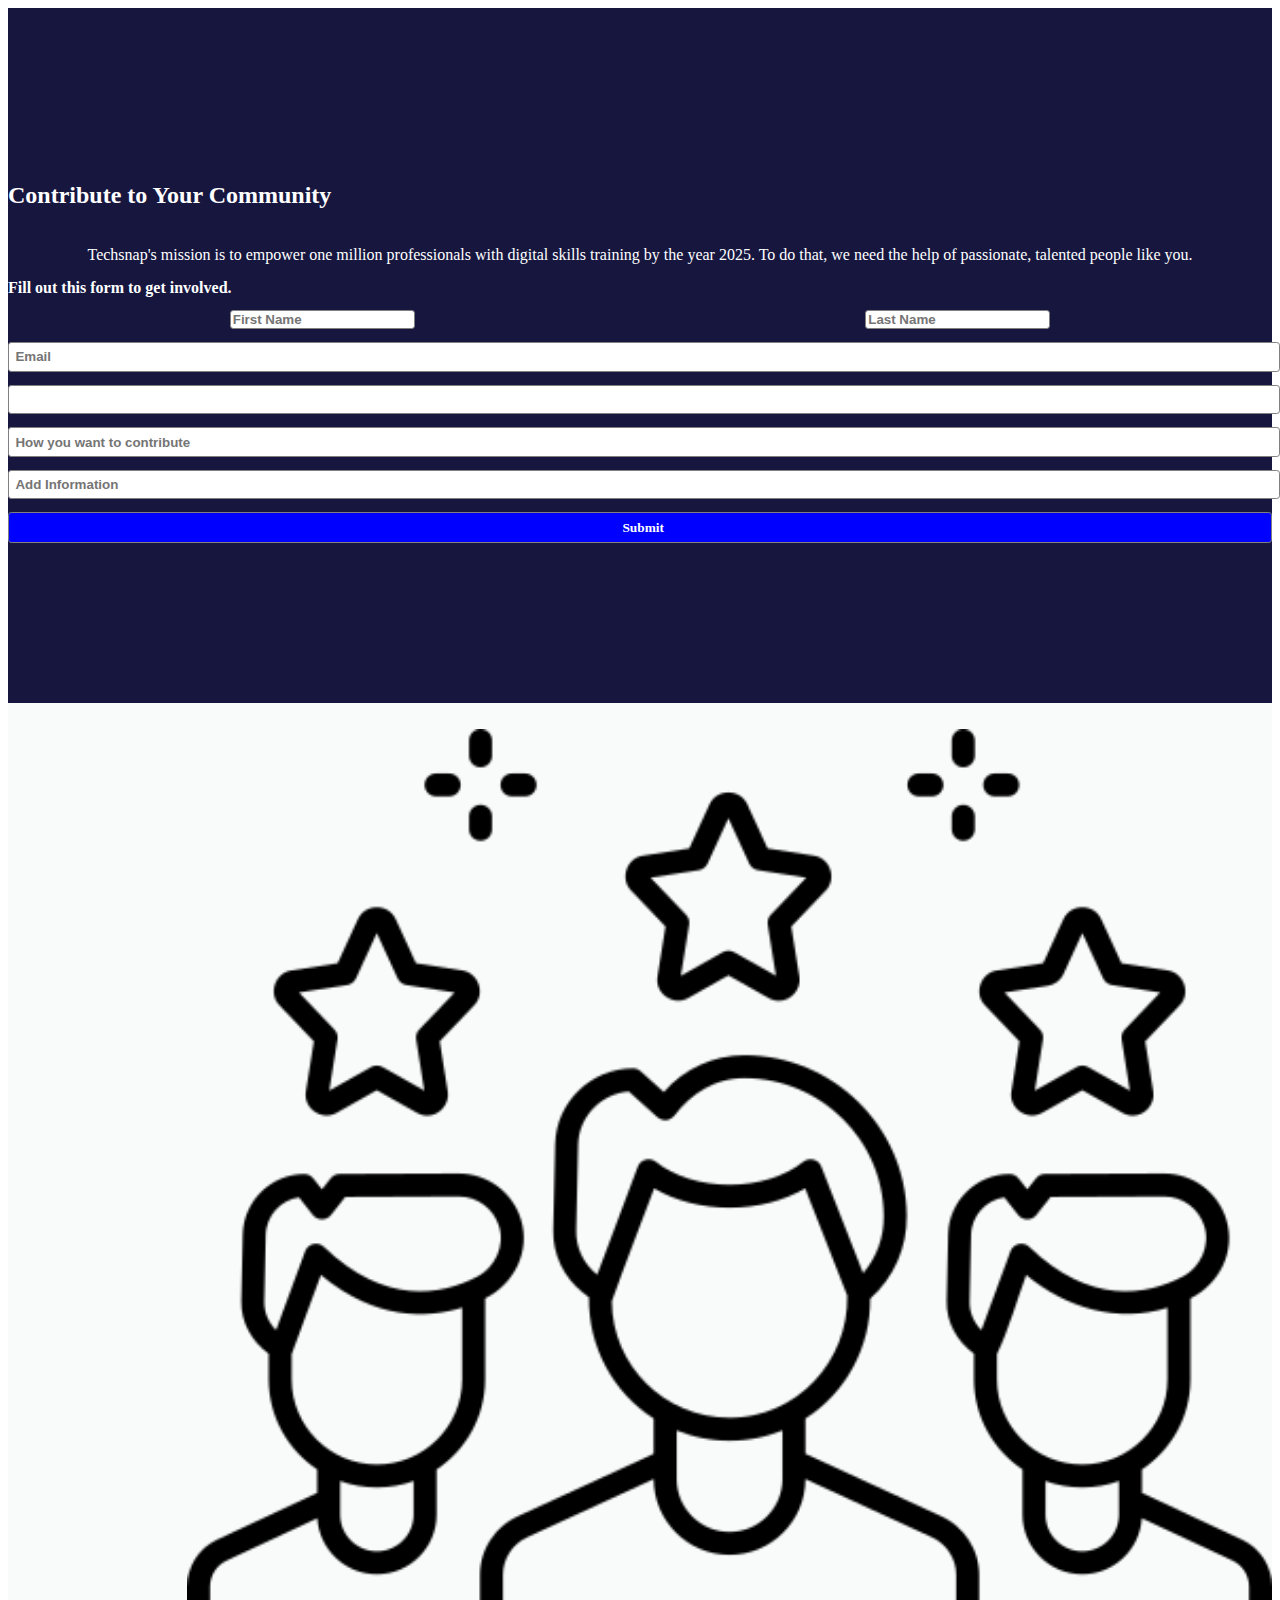
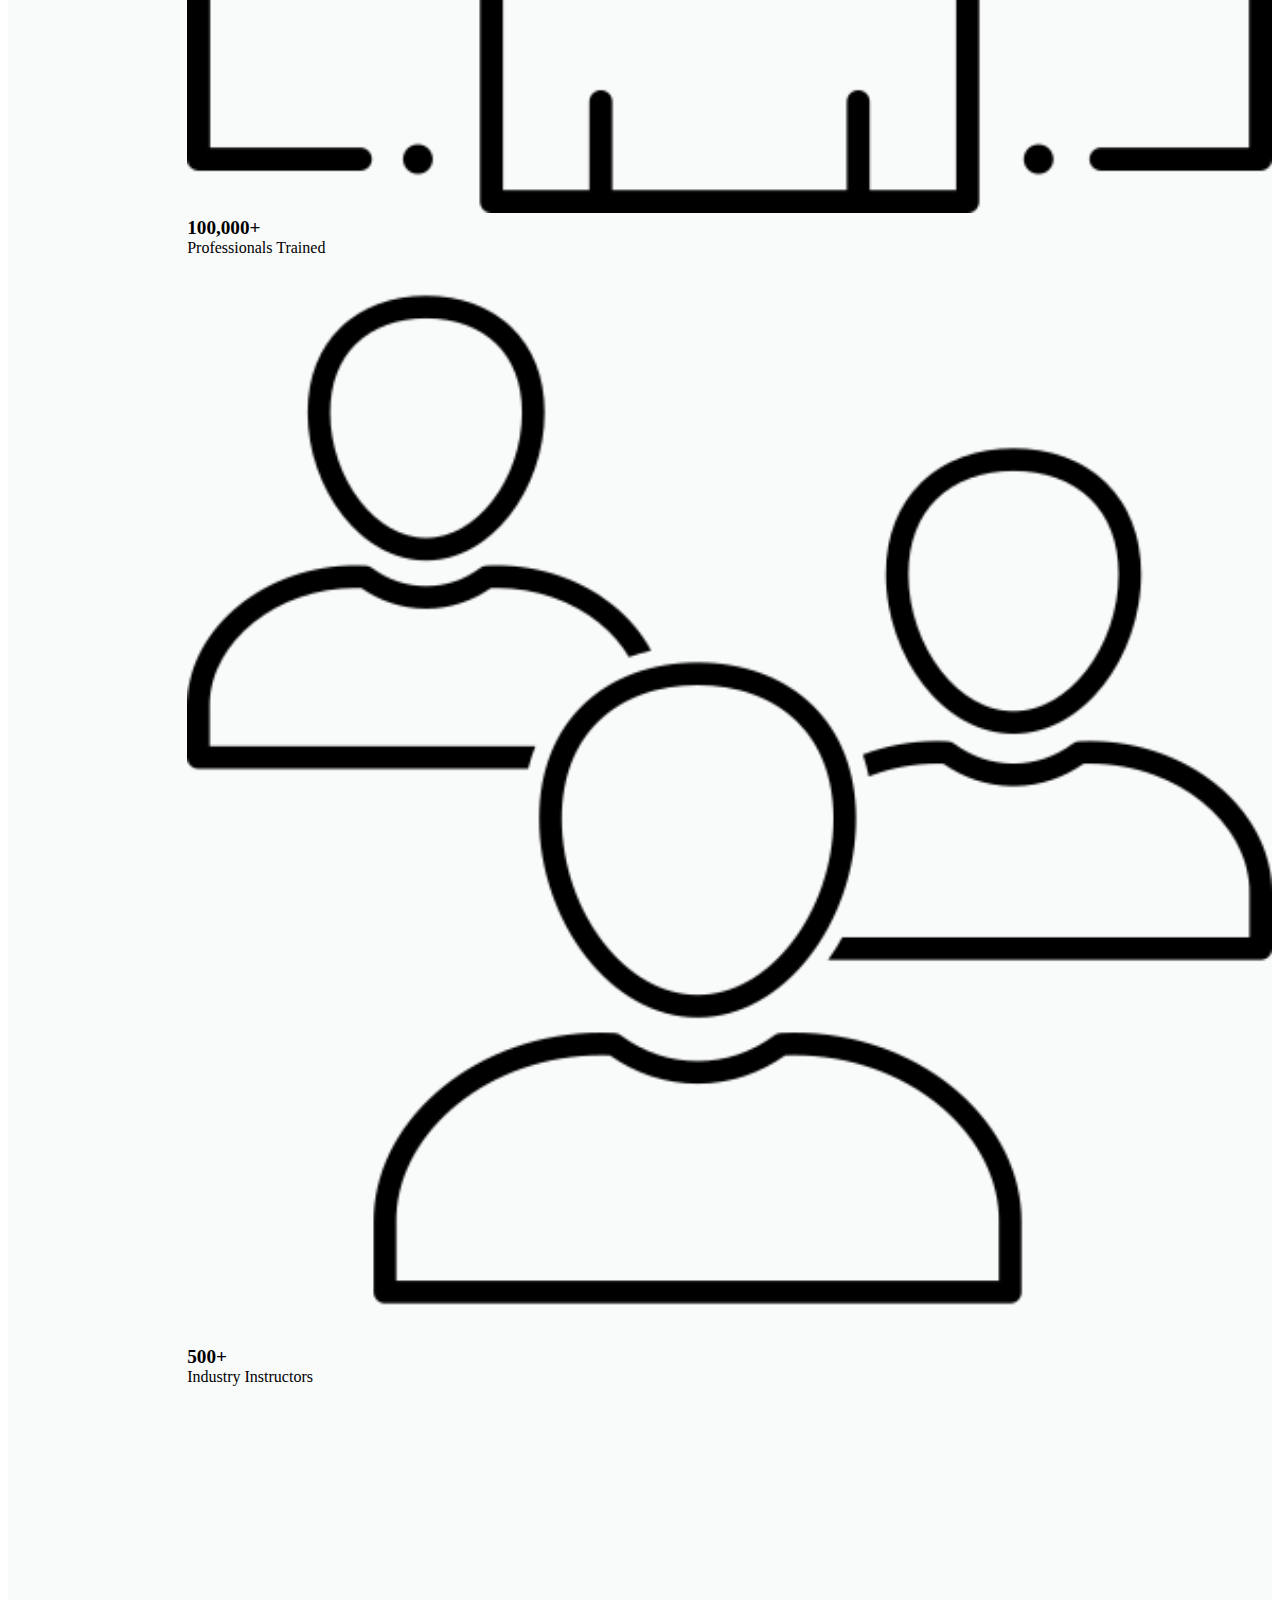
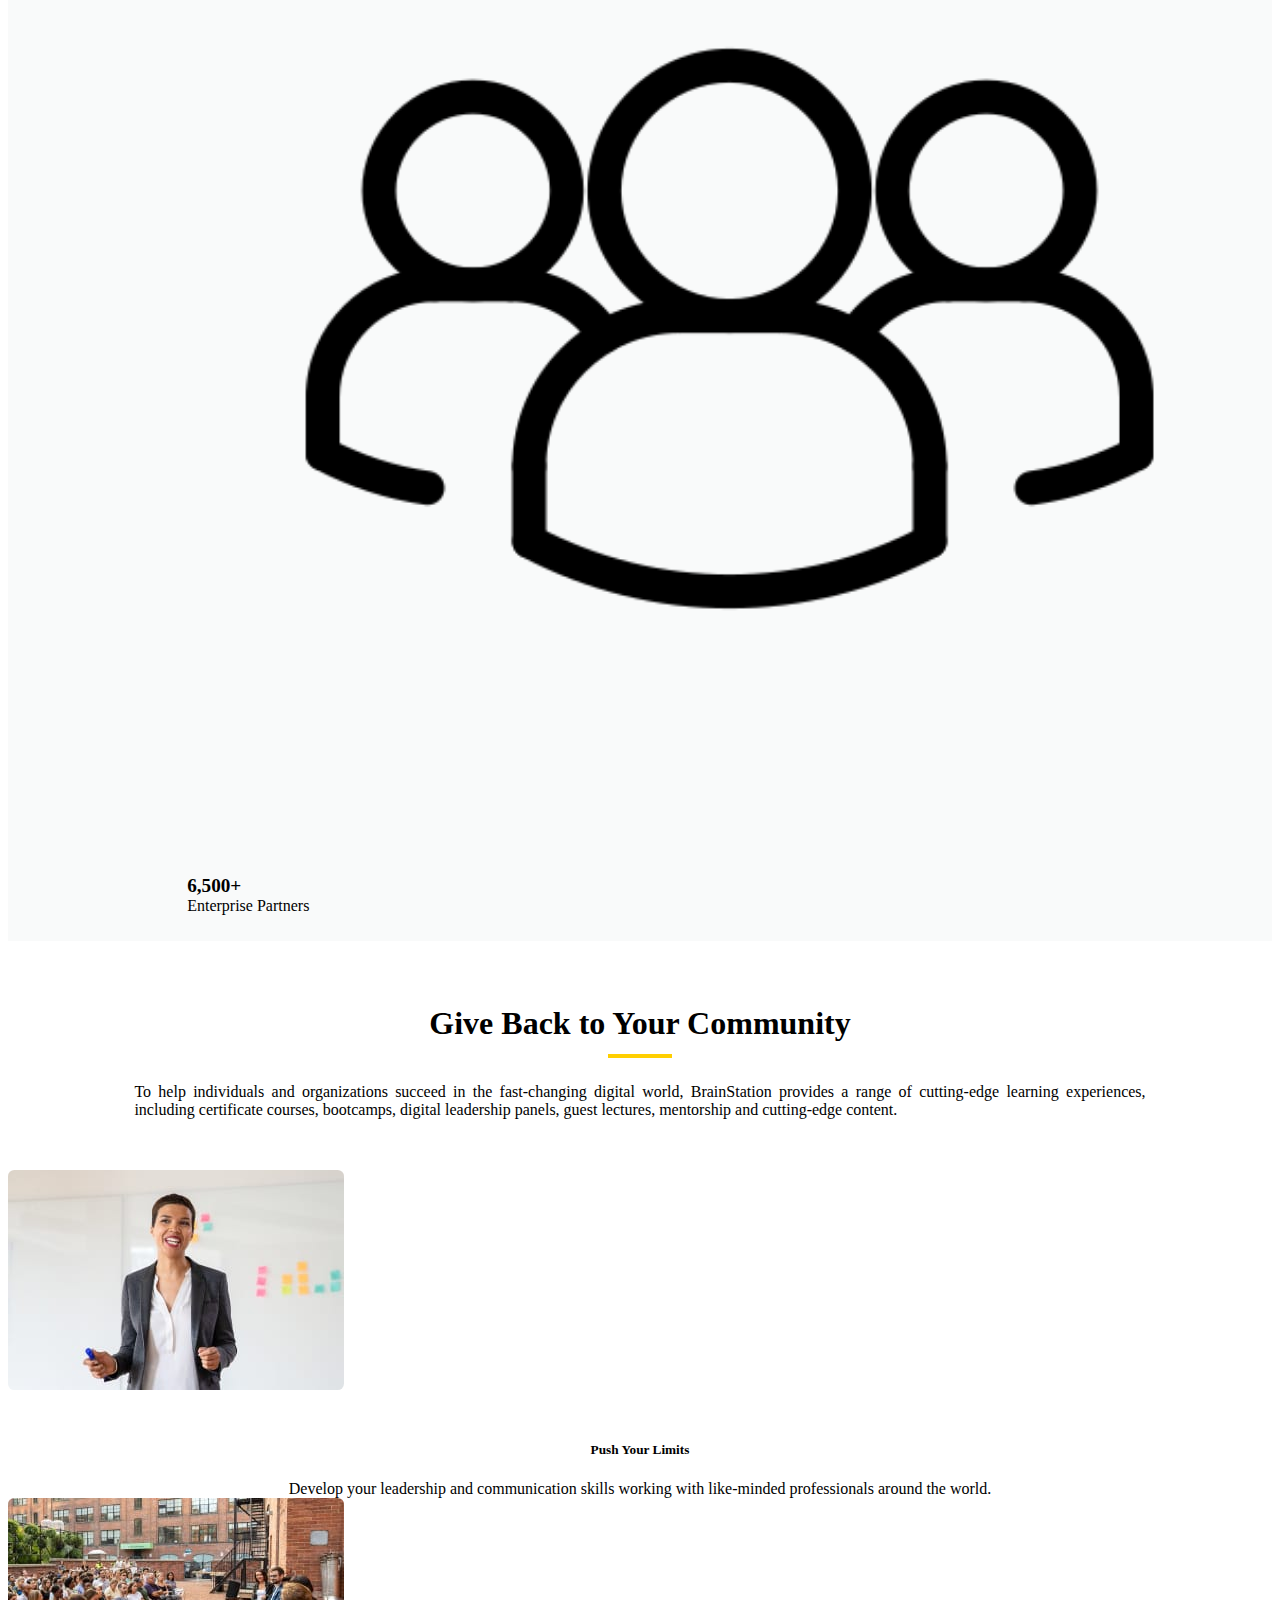
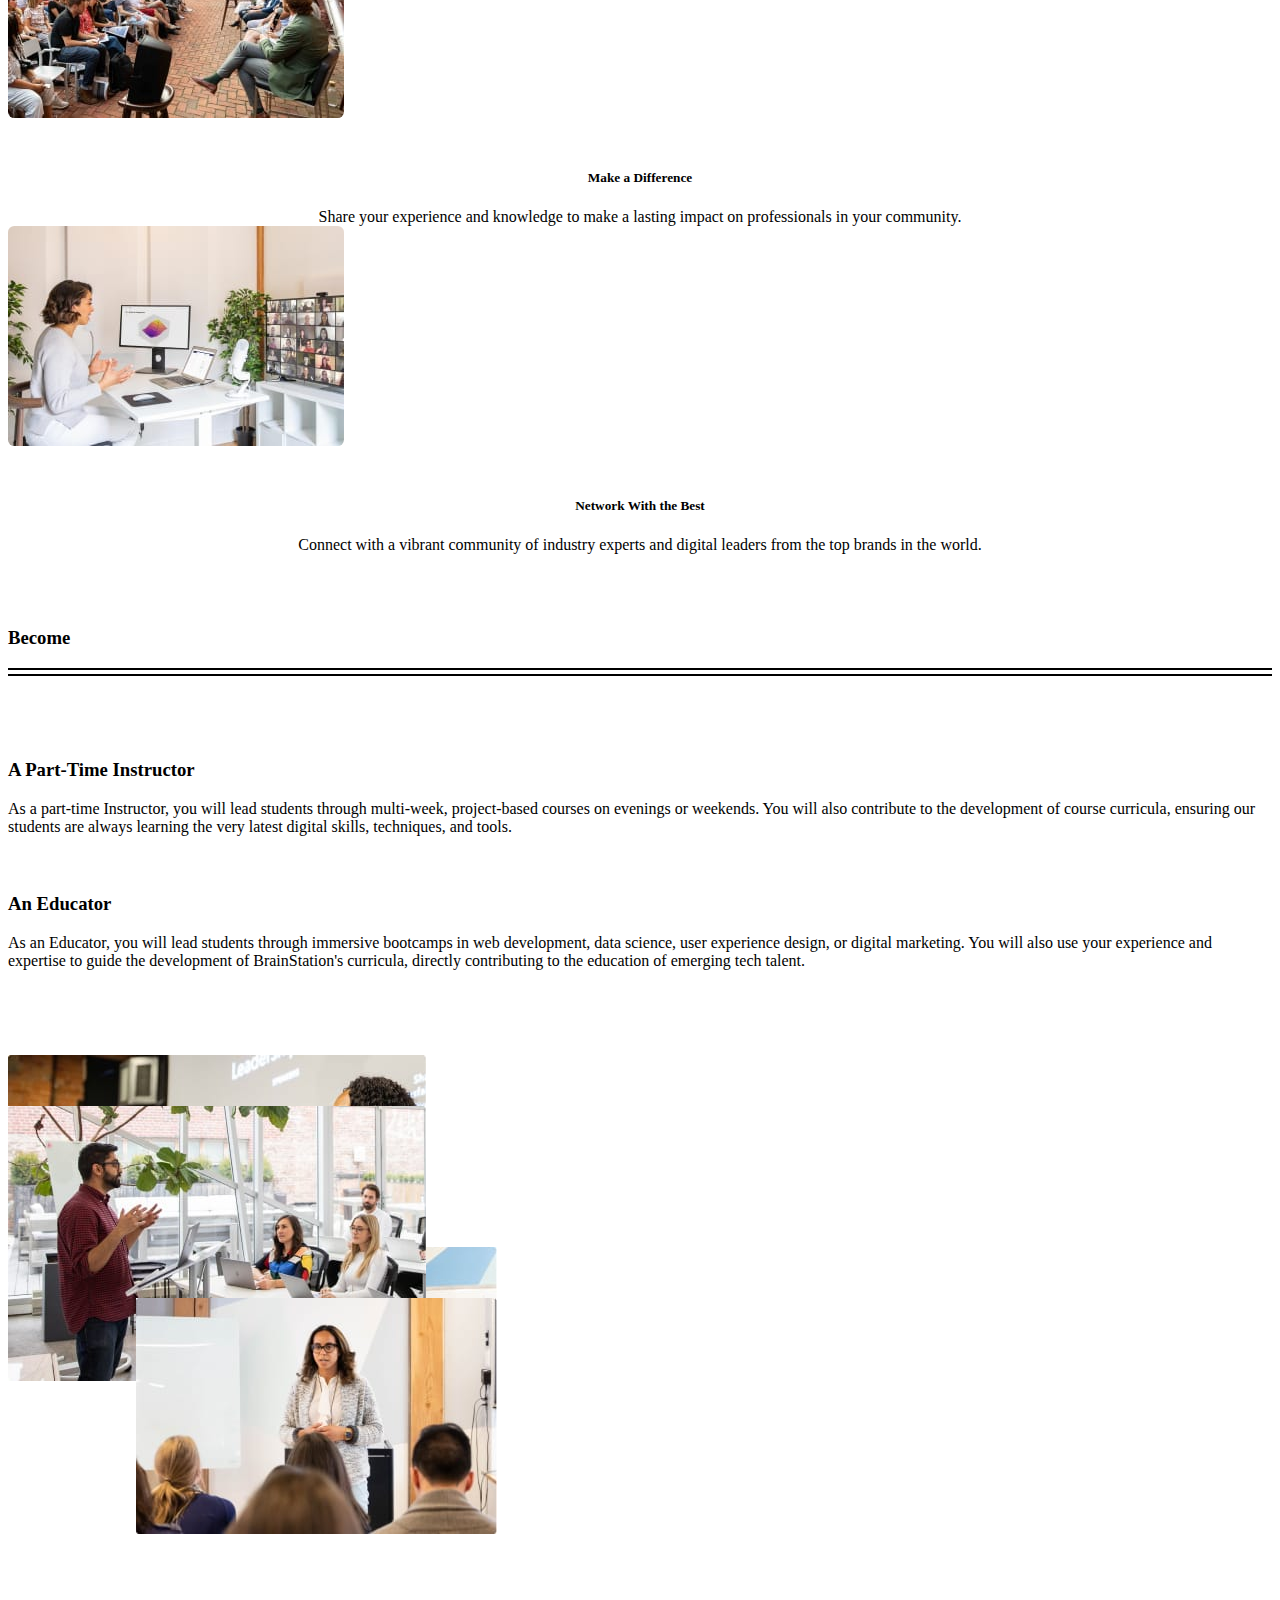
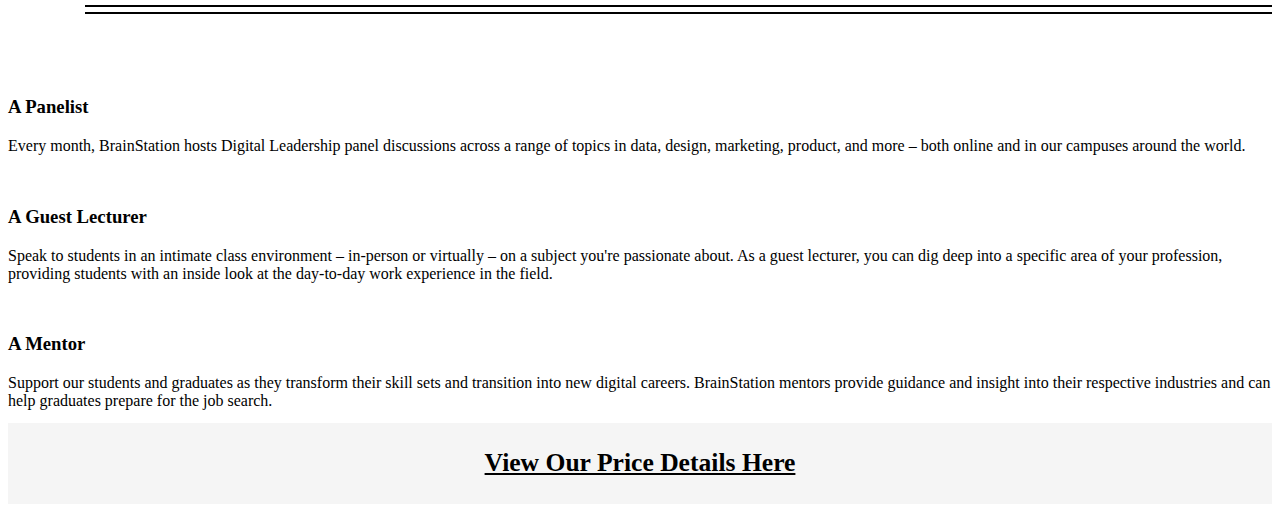
<file: index.html>
<!DOCTYPE html>
<html lang="en">
  <head>
    <meta charset="UTF-8" />
    <meta http-equiv="X-UA-Compatible" content="IE=edge" />
    <meta name="viewport" content="width=device-width, initial-scale=1.0" />
    <link
      href="https://cdn.jsdelivr.net/npm/bootstrap@5.0.2/dist/css/bootstrap.min.css"
      rel="stylesheet"
      integrity="sha384-EVSTQN3/azprG1Anm3QDgpJLIm9Nao0Yz1ztcQTwFspd3yD65VohhpuuCOmLASjC"
      crossorigin="anonymous"
    />
    <link rel="stylesheet" href="style.css" />
    <title>Document</title>
  </head>
  <body>
    
    <div class="first-box">
      <div class="container bigbox" style="padding-top: 12vw; padding-bottom: 12vw">
        <div class="row">
          <div class="col-sm-1"></div>
          <div class="col-sm-4">
            <div class="container" style="margin-top: auto">
              <h2 style="font-weight: 700">Contribute to Your Community</h2>
              <br />
              <div style="display: flex; justify-content: center; text-align: justify; margin-bottom: 15px;">
                Techsnap's mission is to empower one million professionals with
                digital skills training by the year 2025. To do that, we need
                the help of passionate, talented people like you.
              </div>
            </div>
          </div>
          <div class="col-sm-1"></div>
          <div class="col-sm-5">
            <div class="container">
              <div style="margin-bottom: 1vw; font-weight: 700">
                Fill out this form to get involved.
              </div>
              <div class="row" style="margin-bottom: 0.5vw">

                <div class="col-sm-6" style="display: flex; float:center; justify-content: space-around; width: 100%">
                  <input type="text" class="text" placeholder="First Name" style="margin-right: 7px;" />
                  <input type="text" class="text" placeholder="Last Name" />
                </div>
                
              </div>
              <div>
                <input type="email" class="text detail" placeholder="Email" />
              </div>
              <div><input type="text" class="text detail" /></div>
              <div>
                <input
                  type="text"
                  class="text detail"
                  placeholder="How you want to contribute"
                />
              </div>
              <div>
                <input
                  type="text"
                  class="text detail"
                  placeholder="Add Information"
                />
              </div>
              <button
                class="btn btn-ptimary detail submit"
                style="color: white"
              >
                Submit
              </button>
            </div>
          </div>
          <div class="col-sm-1"></div>
        </div>
      </div>
    </div>

    <div class="second-box">
      <div class="row row_box">
        <div class="col-sm-4 row">
          <div class="col-sm-3">
            <img src="./images/icon1.png" alt="" class="image" />
          </div>
          <div class="col-sm-8">
            <div class="number">100,000+</div>
            <div>Professionals Trained</div>
          </div>
        </div>
        <div class="col-sm-4 row">
          <div class="col-sm-3">
            <img src="./images/icon2.png" alt="" class="image" />
          </div>
          <div class="col-sm-8">
            <div class="number">500+</div>
            <div>Industry Instructors</div>
          </div>
        </div>
        <div class="col-sm-4 row">
          <div class="col-sm-3">
            <img src="./images/icon3.png" alt="" class="image" />
          </div>
          <div class="col-sm-8">
            <div class="number">6,500+</div>
            <div>Enterprise Partners</div>
          </div>
        </div>
      </div>
    </div>

    <div class="heading2">Give Back to Your Community</div>
    <div style="display: flex; justify-content: center">
      <div class="underline"></div>
    </div>
    <div class="mid-container">
      <div class="col-sm-6 head_txt" style="width: 80%; font-size: 1 rem; text-align: justify;">
        To help individuals and organizations succeed in the fast-changing
        digital world, BrainStation provides a range of cutting-edge learning
        experiences, including certificate courses, bootcamps, digital
        leadership panels, guest lectures, mentorship and cutting-edge content.
      </div>
    </div>
    <div class="container outer_box">
      <div class="row inner_box">
        <div class="col-sm-4">
          <img src="./images/image1.png" alt="" class="image2" />

          <h5 class="heading3">Push Your Limits</h5>
          <div class="row">
            <div class="col-sm-2"></div>
            <div class="col-sm-8" style="text-align: center">
              Develop your leadership and communication skills working with
              like-minded professionals around the world.
            </div>
            <div class="col-sm-2"></div>
          </div>
        </div>
        <div class="col-sm-4">
          <img src="./images/image2.png" alt="" class="image2" />
          <h5 class="heading3">Make a Difference</h5>
          <div class="row">
            <div class="col-sm-2"></div>
            <div class="col-sm-8" style="text-align: center">
              Share your experience and knowledge to make a lasting impact on
              professionals in your community.
            </div>
            <div class="col-sm-2"></div>
          </div>
        </div>
        <div class="col-sm-4">
          <img src="./images/image3.png" alt="" class="image2" />
          <h5 class="heading3">Network With the Best</h5>
          <div class="row">
            <div class="col-sm-2"></div>
            <div class="col-sm-8" style="text-align: center">
              Connect with a vibrant community of industry experts and digital
              leaders from the top brands in the world.
            </div>
            <div class="col-sm-2"></div>
          </div>
        </div>
      </div>
    </div>
    <br /><br /><br />
    <div class="container">
      <div class="row text_row">
        <div class="col-sm-6">
          <h3 class="become">Become</h3>
          <div class="Underline1 col-sm-6"></div>
          <div class="paragraph part">
            <h3>A Part-Time Instructor</h3>
            <div>
              As a part-time Instructor, you will lead students through
              multi-week, project-based courses on evenings or weekends. You
              will also contribute to the development of course curricula,
              ensuring our students are always learning the very latest digital
              skills, techniques, and tools.
            </div>
          </div>
          <div class="paragraph edu" style="padding-top: 2vw">
            <h3>An Educator</h3>
            <div>
              As an Educator, you will lead students through immersive bootcamps
              in web development, data science, user experience design, or
              digital marketing. You will also use your experience and expertise
              to guide the development of BrainStation's curricula, directly
              contributing to the education of emerging tech talent.
            </div>
          </div>
          <br><br><br><br>
          <div class="image-box">
            <div class="image3 img3">
              <img src="./images/image6.png" alt="" class="image-overlap" />
            </div>
            <div class="image4 img4">
              <img src="./images/image7.png" alt="" class="image-overlap" />
            </div>
          </div>
        </div>
        <div class="col-sm-6">
          <div class="image-box">
            <div class="image3 img1">
              <img src="./images/image4.png" alt="" class="image-overlap" />
            </div>
            <div class="image4 img2">
              <img src="./images/image5.png" alt="" class="image-overlap" />
            </div>
          </div>
          <div class="Underline1 col-sm-10 break-class"></div>
          <div class="paragraph pan">
            <h3>A Panelist</h3>
            <div>
              Every month, BrainStation hosts Digital Leadership panel
              discussions across a range of topics in data, design, marketing,
              product, and more – both online and in our campuses around the
              world.
            </div>
          </div>
          <div class="paragraph guest" style="padding-top: 1.5vw">
            <h3>A Guest Lecturer</h3>
            <div>
              Speak to students in an intimate class environment – in-person or
              virtually – on a subject you're passionate about. As a guest
              lecturer, you can dig deep into a specific area of your
              profession, providing students with an inside look at the
              day-to-day work experience in the field.
            </div>
          </div>
          <div class="paragraph" class="mentor" style="padding-top: 1.5vw">
            <h3>A Mentor</h3>
            <div>
              Support our students and graduates as they transform their skill
              sets and transition into new digital careers. BrainStation mentors
              provide guidance and insight into their respective industries and
              can help graduates prepare for the job search.
            </div>
          </div>
        </div>
      </div>
      
    </div>
    <div class="view-price">
      <a href="pricing.html"> View Our Price Details Here</a>  
    </div>
    <script
      src="https://cdn.jsdelivr.net/npm/bootstrap@5.0.2/dist/js/bootstrap.bundle.min.js"
      integrity="sha384-MrcW6ZMFYlzcLA8Nl+NtUVF0sA7MsXsP1UyJoMp4YLEuNSfAP+JcXn/tWtIaxVXM"
      crossorigin="anonymous"
    ></script>
  </body>
</html>
</file>
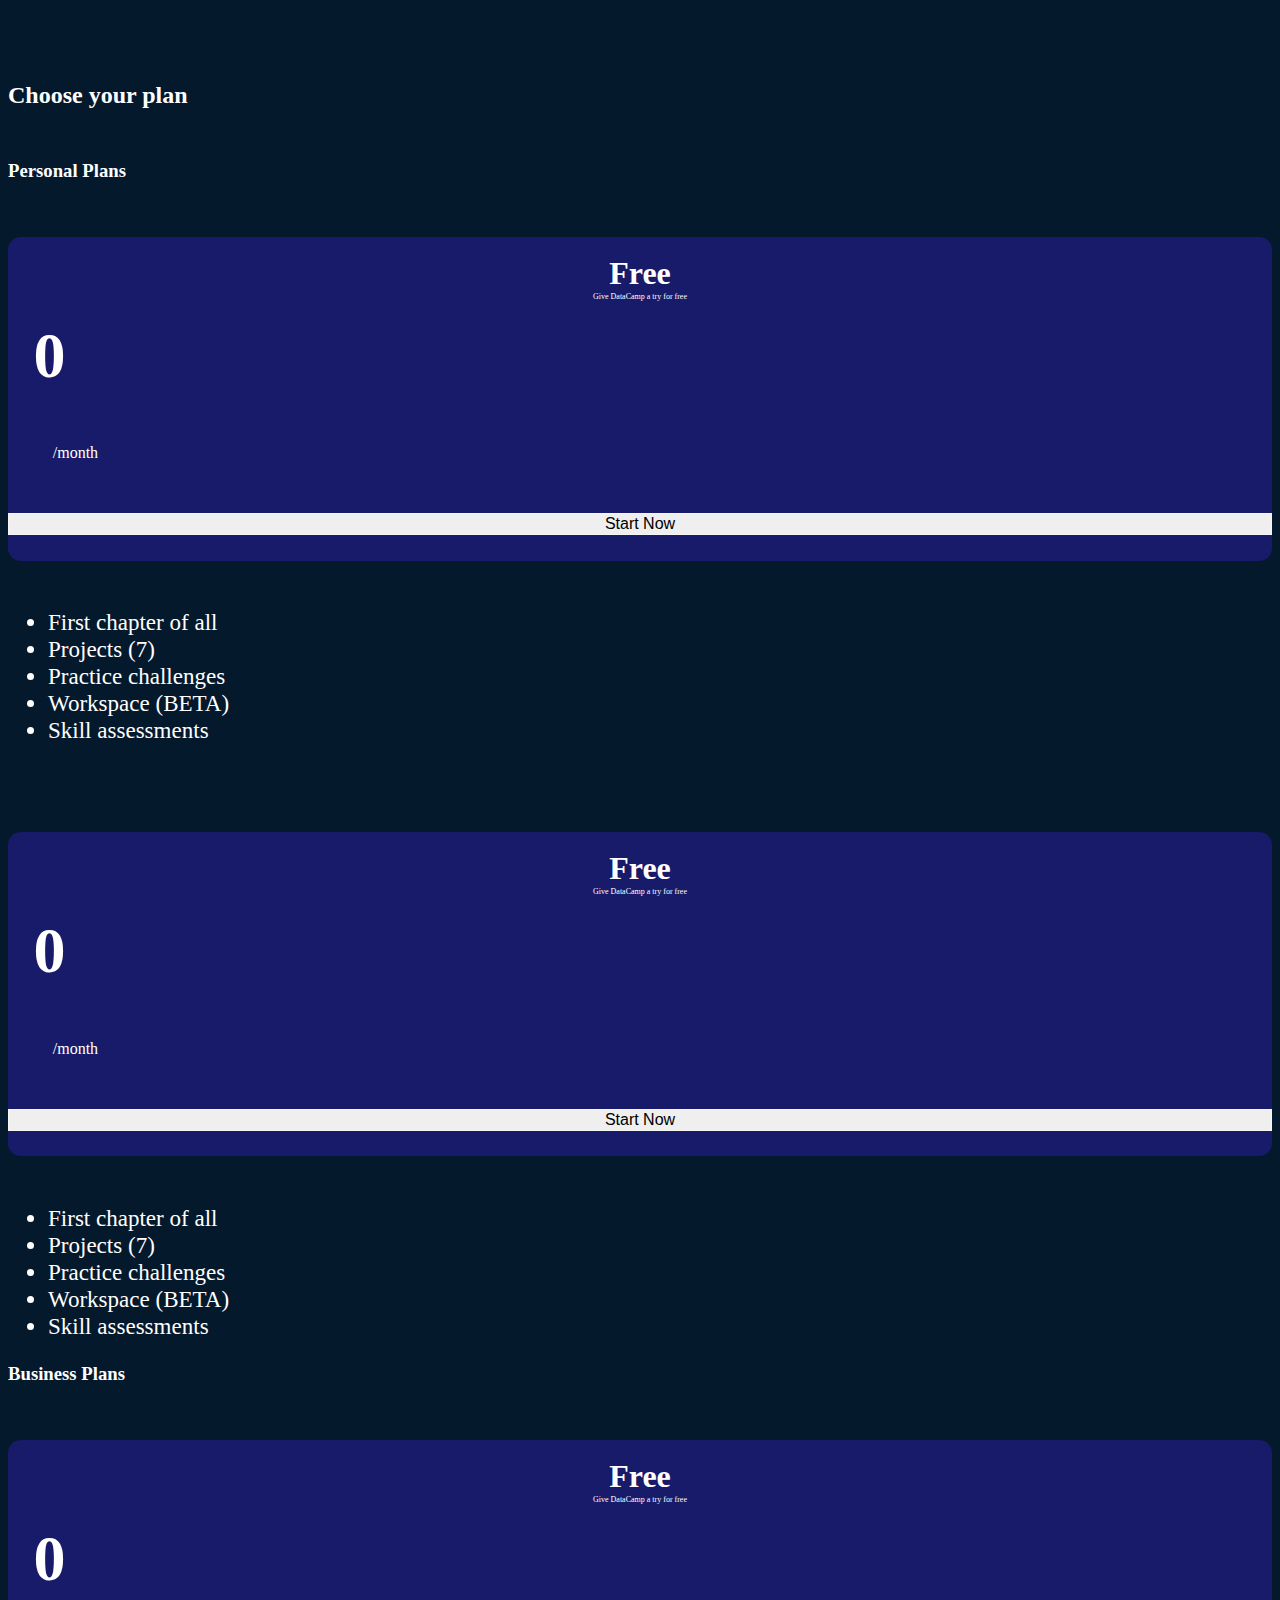
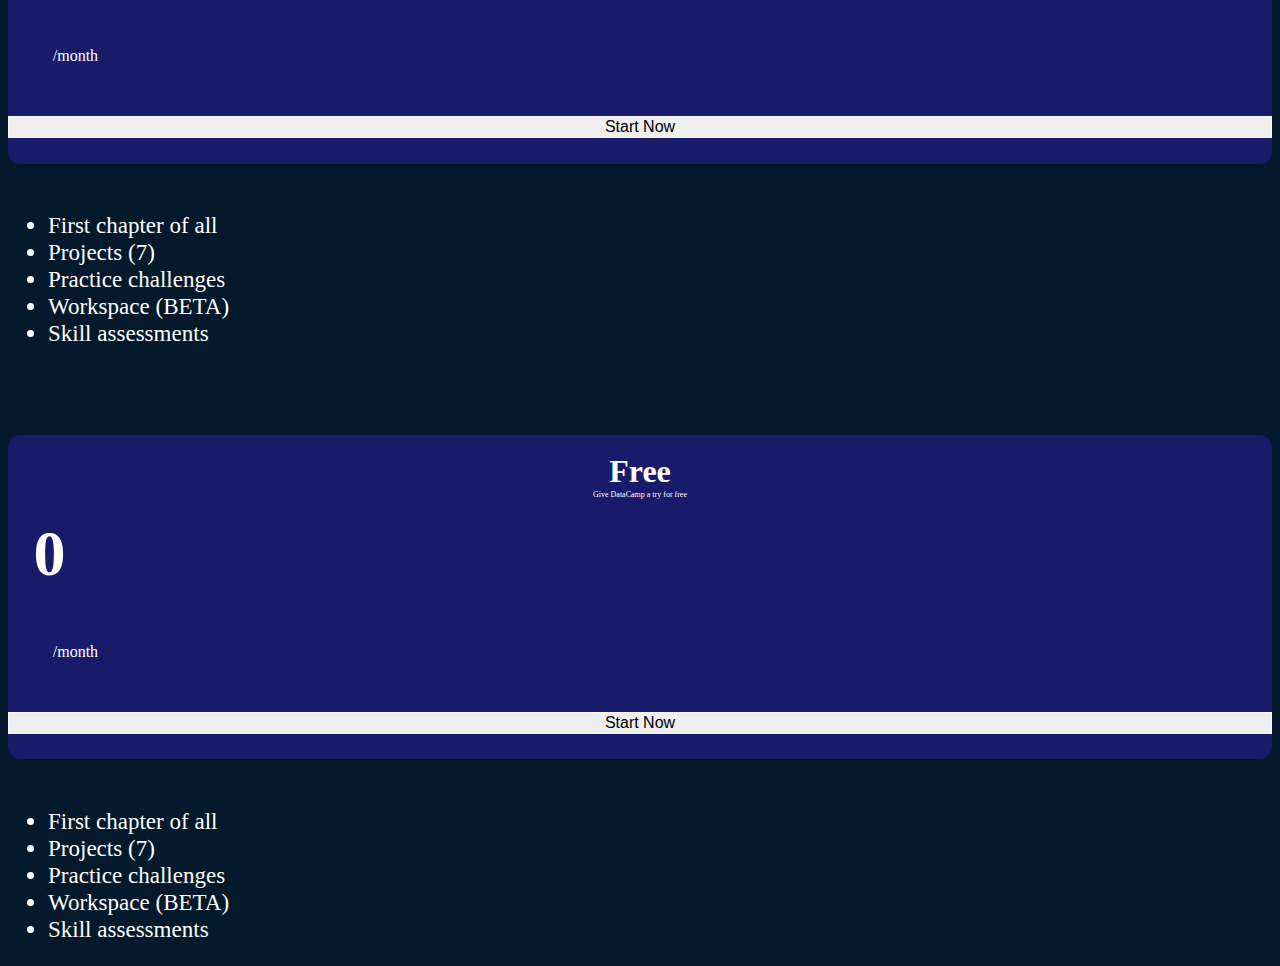
<file: pricing.html>
<!DOCTYPE html>
<html lang="en">
  <head>
    <meta charset="utf-8" />
    <meta name="viewport" content="width=device-width, initial-scale=1" />

    <link
      href="https://cdn.jsdelivr.net/npm/bootstrap@5.0.2/dist/css/bootstrap.min.css"
      rel="stylesheet"
      integrity="sha384-EVSTQN3/azprG1Anm3QDgpJLIm9Nao0Yz1ztcQTwFspd3yD65VohhpuuCOmLASjC"
      crossorigin="anonymous"
    />
    <link rel="stylesheet" href="style.css" />
    <link
      rel="stylesheet"
      href="https://pro.fontawesome.com/releases/v5.10.0/css/all.css"
      integrity="sha384-AYmEC3Yw5cVb3ZcuHtOA93w35dYTsvhLPVnYs9eStHfGJvOvKxVfELGroGkvsg+p"
      crossorigin="anonymous"
    />
    <title>Pricing</title>
  </head>
  <body style="background-color: rgb(5, 25, 45)">
    
    <br><br><br>
    <div class="container big_Con">
        <h2 style="color: white; font-weight: 700; margin-bottom: 4vw;">Choose your plan</h2>
      <div class="row row_col">
        <div class="col-sm-3 bbox">
            <h3 class="plans" style="color: white; font-weight: 700;">Personal Plans</h3>
            <br><br>
          <div class="price-card">
            <div class="container">
                <br>
              <div style="font-weight: 700; text-align: center; font-size: 2rem">
                Free
              </div>
              <div
                style="font-weight: 400; text-align: center; font-size: 0.5rem"
              >
                Give DataCamp a try for free
              </div>
              <div class="container sm_Con">
                <div class="row" style="padding-left: 2vw">
                  <div class="col-sm-1 dollar dollar">
                    <i
                    class="fas fa-dollar-sign"
                    style="padding-left: 1.3vw; padding-top: 2.2vw"
                    ></i>
                  </div>
                  <div
                  class="col-sm-2"
                  style="font-weight: 600; font-size: 4rem"
                  >
                  0
                  </div>
                  <div
                  class="col-sm-3 per"
                  style="padding-top: 4vw; padding-left: 1.5vw"
                  >
                  /month
                </div>
              </div>
              <button class="btn btn-primary card-button" style="text-align: center; font-size: 1rem;">Start Now</button>
            </div>
            </div>
          </div>
          <ul class="box">
            <li>First chapter of all</li>
            
            <li> Projects (7)</li>
            
            <li>Practice challenges</li>
            
            <li>Workspace (BETA)</li>
            
            
            <li>Skill assessments</li>
          </ul>
        </div>
        <div class="col-sm-3 bbox pc2">
          
          <div class="price-card" style="margin-top: 5.5rem;">
            <div class="container">
              <br>
              <div style="font-weight: 700; text-align: center; font-size: 2rem">
                Free
              </div>
              <div
              style="font-weight: 400; text-align: center; font-size: 0.5rem"
              >
              Give DataCamp a try for free
            </div>
            <div class="container sm_Con">
              <div class="row" style="padding-left: 2vw">
                <div class="col-sm-1 dollar">
                  <i
                  class="fas fa-dollar-sign"
                  style="padding-left: 1.3vw; padding-top: 2.2vw"
                  ></i>
                </div>
                <div
                class="col-sm-2"
                style="font-weight: 600; font-size: 4rem"
                >
                0
              </div>
                  <div
                    class="col-sm-3 per"
                    style="padding-top: 4vw; padding-left: 1.5vw"
                  >
                    /month
                  </div>
                </div>
                <button class="btn btn-primary card-button" style="text-align: center; font-size: 1rem;">Start Now</button>
              </div>
            </div>
          </div class="box">
          <ul>
            <li>First chapter of all</li>

            <li> Projects (7)</li>
            
            <li>Practice challenges</li>
            
            <li>Workspace (BETA)</li>
            
            <li>Skill assessments</li>
          </ul>
        </div>
        <div class="col-sm-3 bbox">
            <h3 class="plans" style="color: white; font-weight: 700;">Business Plans</h3>
            <br><br>
          <div class="price-card">
            <div class="container">
                <br>
              <div style="font-weight: 700; text-align: center; font-size: 2rem">
                Free
              </div>
              <div
                style="font-weight: 400; text-align: center; font-size: 0.5rem"
              >
                Give DataCamp a try for free
              </div>
              <div class="container sm_Con">
                <div class="row" style="padding-left: 2vw">
                  <div class="col-sm-1 dollar">
                    <i
                      class="fas fa-dollar-sign"
                      style="padding-left: 1.3vw; padding-top: 2.2vw"
                    ></i>
                  </div>
                  <div
                    class="col-sm-2"
                    style="font-weight: 600; font-size: 4rem"
                  >
                    0
                  </div>
                  <div
                    class="col-sm-3 per"
                    style="padding-top: 4vw; padding-left: 1.5vw"
                  >
                    /month
                  </div>
                </div>
                <button class="btn btn-primary card-button" style="text-align: center; font-size: 1rem;">Start Now</button>
              </div>
            </div>
          </div>
          <ul>
            <li>First chapter of all</li>

            <li> Projects (7)</li>
            
            <li>Practice challenges</li>
            
            <li>Workspace (BETA)</li>
            
            <li>Skill assessments</li>
          </ul>
        </div>
        <div class="col-sm-3 bbox pc2">
          <div class="price-card" style="margin-top: 5.5rem;">
            <div class="container">
                <br>
              <div style="font-weight: 700; text-align: center; font-size: 2rem">
                Free
              </div>
              <div
                style="font-weight: 400; text-align: center; font-size: 0.5rem"
              >
                Give DataCamp a try for free
              </div>
              <div class="container sm_Con">
                <div class="row" style="padding-left: 2vw">
                  <div class="col-sm-1 dollar">
                    <i
                      class="fas fa-dollar-sign"
                      style="padding-left: 1.3vw; padding-top: 2.2vw"
                    ></i>
                  </div>
                  <div
                    class="col-sm-2"
                    style="font-weight: 600; font-size: 4rem"
                  >
                    0
                  </div>
                  <div
                    class="col-sm-3 per"
                    style="padding-top: 4vw; padding-left: 1.5vw"
                  >
                    /month
                  </div>
                </div>
                <button class="btn btn-primary card-button" style="text-align: center; font-size: 1rem;">Start Now</button>
              </div>
            </div>
          </div>
          <ul>
            <li>First chapter of all</li>

            <li> Projects (7)</li>
            
            <li>Practice challenges</li>
            
            <li>Workspace (BETA)</li>
            
            <li>Skill assessments</li>
          </ul>
        </div>
      </div>
    </div>

    <script
      src="https://cdn.jsdelivr.net/npm/bootstrap@5.0.2/dist/js/bootstrap.bundle.min.js"
      integrity="sha384-MrcW6ZMFYlzcLA8Nl+NtUVF0sA7MsXsP1UyJoMp4YLEuNSfAP+JcXn/tWtIaxVXM"
      crossorigin="anonymous"
    ></script>
  </body>
</html>
</file>
<file: style.css>
body{
     overflow-x: hidden;
 }
 .detail{
     margin: 0.5vw 0 0.5vw 0;
     width: 100%;
     padding: 0.5vw 0 0.5vw 0.5vw;
 }
 .submit{
    font-family: Montserrat;
    font-style: normal;
    font-weight: 900;
    background-color: blue;
   
    }
 input[type=text],.submit,input[type=email]{
     border: 0.05vw solid grey;
     border-radius: 0.25vw;
     color: rgb(85, 82, 82);
     font-weight: 600;
 }
 .first-box{
     background-color: rgb(22, 22, 63);
     color: white;
     
 }
 .icon-container{
   display: flex;
 }
 .image{
     width: 100%;
     object-fit: contain;
 }
 .second-box{
     padding-left: 14vw;
     padding-top: 2vw;
     background-color: rgb(249,250,250);
     padding-bottom: 2vw;
 }
 .number{
     font-size: 1.5vw;
     font-weight: 600;
     
 }
 .heading2{
   display: flex;
   justify-content: center;
   padding: 5vw 0 1vw 0;
   font-family: Montserrat;
   font-style: normal;
   font-weight: 700;
   font-size: 2rem;
 }
 .underline{
     background-color: rgb(255,207,0);
     width: 4rem;
     height: 0.2rem;
 }
 .mid-container{
     padding-top: 2vw;
     padding-bottom: 4vw;
    font-family: Montserrat;
    font-weight: 500;
    font-style: normal;
    display: flex;
    justify-content: center;
    font-size: 1.25vw;
 }
 .image2{
     border-radius: 0.5vw;
 }
 .heading3{
     display: flex;
     justify-content: center;
     padding-top:2vw;
 }
 .Underline1{
     height : 0.3rem;
     border-top: 0.2vw solid black;
     border-bottom: 0.2vw solid black
 }
 .paragraph{
     padding-top: 5vw;
     padding-bottom: 1vw;
 }
 .image-box {
    position: relative;
    padding-top: 4vw;
    
}
 .image3{
    position: absolute;
    width: 100%;
    height: 100%;
    top: 0;
    left: 0;
    opacity: 1;
   
 }
 .image4 {
    position: absolute;
    width: 100%;
    height: 100%;
    top: 15vw;
    left: 10vw;
    opacity: 1;
   
}
.image-overlap{
    object-fit: contain;
}
.break-class{
   
    margin-top: 35vw;
    margin-left: 6vw;
}
.price-card{
    color: white;
    background-color: #181b69;
    border-radius: 1vw;
}
.price{
    position: relative;
     display: flex;
     background-color: #181b69;
     justify-content: center;
    }

.card-button{
    border: 0.1vw solid whitesmoke;
    width: 100%;
    margin-bottom: 2vw;
    margin-top: 4vw;
}

ul{
    color: white;
    font-size: 1.8vw;
    padding-top: 2vw;
}
.view-price{
    display: flex;
    justify-content: center;
    background-color: whitesmoke;
    padding: 2vw 0 2vw 0;
}
.view-price a{
    font-size: 2vw;
    font-weight: 700;
    color: black;
    border: none;
}

@media (max-width: 1200px) {
    
    body{
        display: grid;
        /* overflow-x: hidden; */
    }

    .bigbox{
        width: 100%;
    }
    .first-box{
        padding: 0;
    }

    .first-box .container h2{
        width: 100%;
        text-align: center;
    }

    .first-box .container .row{
        display: grid;
    }

    .first-box .container .row .col-sm-1{
        display: none;
    }

    .first-box .col-sm-4, .col-sm-5{
        width: 100%;
    }

    .first-box .container .row .col-sm-6 input{
        width: 100%;
    }

    .first-box .container .row button{
        width: 33%;
        margin-left: 35%;
        margin-top: 20px;
        margin-bottom: 0;
    }
    .second-box{
        width:100%;
        padding: 0;
    }

    .second-box .row_box{
        display: grid;
    } 

    .second-box .col-sm-4{
        width : 90%;
        padding: 20px;
        margin: 20px;
        margin-left: 6%;
        justify-content: space-around;
        align-items: center;
    }

    .second-box .col-sm-8 div{
        text-align: center;
        font-size: 40px;
        padding: 15px;
    }
    .image{
        margin-left: 10%;
        width: 80%;
        height: auto;
    }

    .heading2{
        margin: 0;
        padding: 0;
        margin: auto;
        margin-top: 10px;
        text-align: center;
    }

    .head_txt{
        font-size: 1rem;
        text-align: center;
        padding: 20px;

    }

    .outer_box{
        width :100%;
    }
    
    .inner_box{
        display: grid;
        width: 100%;
        padding: 20px;
    }

     .inner_box .col-sm-4{
        width: 100%;
        padding: auto;
        margin: 15px;
    }

    .inner_box .col-sm-4 img{
        margin-left: 10%;
        width : 80%;
        height: auto;
    }

    .text_row{
        display: grid;
        padding : 5%;
    }

    .text_row .col-sm-6{
        margin: 5%;
        width: 100%;
        position: relative;
        left: -1.5rem;
    }

    .image-box{
        position: static;
        width: 100%;
    }

    .image-box img{
        border-radius : 15px;
        width: 100%;
        height: auto;
        position: relative;
        left: -1rem;
    }

    .image3{
        position: static;
        margin : 15px;
        width : 100%;
    }

    .image4{
        position:static;
        margin : 15px;
        width : 100%;
    }

    .become{
        position: relative;
        left: 0.5rem;
    }


    .col-sm-10{
        display: none;
    }

    .Underline1{
        width: 90vh;
        padding: 0;
        margin: 0;
        padding-right: 10%;
    }

    .part{
        text-align: justify;
    }

    .edu{
        text-align: justify;
    }

    .pan{

        text-align: justify;
    }

    .guest{
        text-align: justify;
    }

    .mentor{
        text-align: justify;
    }


}

@media (max-width: 700px) {

    .big_Con{
        padding-left: 10%;
    }

    .row_col{
        display: grid;
        width: 100%;
    }

    .sm_Con{
        display: flex;
        align-items: center;
        flex-direction: column;
        font-size: 2rem;
    }

    .price-card{
        width: 90%;
        padding: 10px;
        margin-bottom: 20px;
        margin-left: 5%;
    }

    ul{
        padding-bottom: 50px;
        margin-left: 0.5%;
    }

    ul li{
        font-size: 1rem;
    }

    .per{
        position: relative;
        top: -3rem;
        left: 2rem;
        text-align: end;
        font-size: 1.5rem;
    }

    .col-sm-2{
        text-align: center;
    }

    .dollar{
        position: relative;
        top: 2rem;
        left: 1rem;
    }

    .bbox{
        justify-content: center;
    }

    .bbox h3{
        text-align: center;
        text-decoration: underline;
    }

    .big_Con h2{
        margin-left: 15%;  
        margin-bottom: 50%;      
    }

}

 @media (max-width: 950px) and (min-width: 800px) {
    
    .pc2{
        margin: 0;
        margin-top: 1.8rem;
    }
}
</file>
